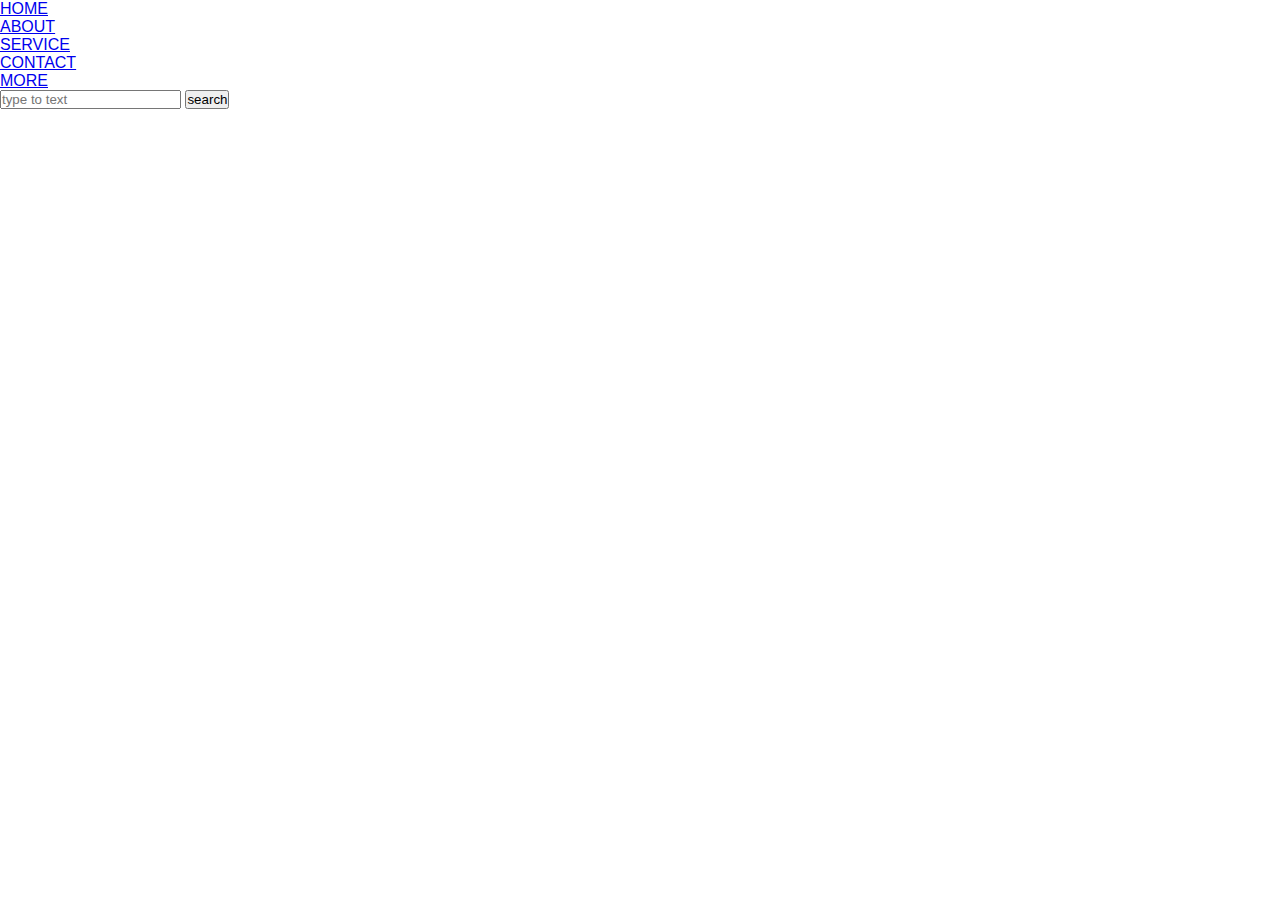
<file: one.htm>
</html>
<!DOCTYPE html>
<html lang="en">

<head>
    <link rel="stylesheet" href="style.css">
    <title>my</title>
    
</head>


<body>

    <div main="main">
        <div class="navbar">
            <div class="icon">
                <h2 class="logo"></h2>

            </div>
            <div ></div>
            <ul id="">
              
                <li><a href="index.htm">HOME</a></li>
                <li> <a href="index.html">ABOUT</a></li>
                <li> <a href=" #">SERVICE</a></li>
                <li> <a href=" #">CONTACT</a></li>
                <li> <a href=" #">MORE</a></li>
            </ul>
        </div>

        <div class="search">
            <input class="srch" type="search" name="" placeholder="type to text">
            <a href=""> <button class="btn">search</button></a>
        </div>


    </div>
</body>

</html>
</file>
<file: style.css>
* {
    margin: 0;
    padding: 0;
    box-sizing: border-box;
    font-family: 'Spartan', sans-serif;

}

h1 {
    font-size: 50px;
    line-height: 64px;
    color: #222;

}

h2 {
    font-size: 46px;
    line-height: 54px;
    color: #222;
}

h4 {
    font-size: 20px;
    color: #222;

}

h6 {
    font-size: 16px;
    color: #465b52;
    margin: 15px 0 20px 0;

}

.section-m1 {
    margin: 40px 0;
    ;
}

body {
    width: 100%;
}

/* this is hedear this used for manu esayly left side*/
#header {
    display: flex;
    align-items: center;
    justify-content: space-between;
    padding: 20px 80px;
    background: #E3E6F3;
    box-shadow: 0 5px 15px rgba(0, 0, 0, 0.06);
    /* this effect used for manu bar */
    z-index: 999;
    position: sticky;
    top: 0;
    left: 0;

}

/* this change for navbar to used home contect etc. statlin */
#navbar {
    display: flex;
    align-items: center;
    justify-content: center;
}

/* this is used for manu bar sum space and perfect lin (li)*/
/* use ul id */
#navbar li {
    list-style: none;
    padding: 0 20px;
    position: relative;
}

/* so remove the menubar underline so :target li [a] follwoing type */

#navbar li a {
    text-decoration: none;
    font-size: 16px;
    font-weight: 600;
    color: #1a1a1a;
    /* menu effect smuthly effect manu */
    transition: 0.3s ease
}

/* this is for menu color effect */

/* second line use for the manu underline effect brandly and loking and we compalsary used a class */
#navbar li a:hover,
#navbar li a.active {

    color: blue;

}

/* every time we used  the undrer line manu efect we used the follwoing steps  */
#navbar li a.active::after,
#navbar li a:hover::after {
    content: "";
    width: 30%;
    height: 1px;
    background: blue;
    position: absolute;
    bottom: -4px;
    left: 26px;
}

#hero {
    height: 100vw;
    width: 70%;
    /* padding: 0 80px; */
    display: flex;
    flex-direction: column;
    align-items: flex-start;
    justify-content: center;
    padding: relative;
}

#hero img {
    width: 100%;
    height: 100vh;
    position: absolute;
    top: 0;
    left: 0;
    bottom: 53px;
}
/* #hero h4 {
    padding-bottom: 15px;

}

#hero p {
    padding: 20px;
} */

#hero h1 {
    color: #088178;
}

h4,
p,
h1,
h2,
button {
    z-index: 10;
}

/* #btn {
    padding: 14px 80px;
    font-size: 16px;
    cursor: pointer;
    background-color: #088178;
    color: #fff;
    font-weight: 600;
    border: none;
    cursor: pointer;
    font-weight: 100;
 } */


/* product of css */

#product1 {
    text-align: center;

}
/* >>>>>>>>>>>>>>>>>>>>this is for the products <<<<<<<<<<<<<<<<<<<<<<<<<<<<<<< */
#product1 .pro-container{

display: flex;
justify-content: space-between;
padding-top: 20px;

/* so next css for product problem this used for the product proper line  */
flex-wrap: wrap;

}


#product1 .pro {
    width: 23%;
    min-width: 250px;
    padding: 10px 15px;
    border: 1px solid #cce7d0;
    border-radius: 25px;
    cursor: pointer;
    box-shadow: 0px 5px 6px 1px #5555556e;
    margin: 15px 0;
    transition: 0.2s ease;
    position: relative;
}

#product1 .pro:hover {
    box-shadow: 50px 50px 50px rgba(0, 0, 0, 0.06);

}

#product1 .pro img {
    width: 100%;
    border-radius: 20px;

}

#product1 .pro .des {
    text-align: start;
    padding: 10px 0;
}

#product1 .pro .des span {
    color: #606063;
    font-size: 12px;

}

#product1 .pro .des h5 {
    padding-top: 7px;
    color: #1a1a1a;
    font-size: 14px;

}

#product1 .pro .des i {
    font-size: 12px;
    color: rgba(243, 181, 25);
}

#product1 .pro .des h4 {
    padding-top: 7px;
    font-size: 15px;
    font-weight: 700;
    color: #088178;
}

#product1 .pro .cart {
    width: 40px;
    height: 40px;
    line-height: 50px;
    border-radius: 50px;
    background-color: #e8f6ea;
    color: #088178;
    border: 1px solid #e8f6ea;
    position: absolute;
    bottom: 20px;
    right: inherit;
    bottom: 20px;
    right: 10px;
}

/* this is for background video>>>>>>>>>>>>>>>>>>>>>>>>>>>>>>>>>>>>>>>>>>>>>>>>>>>>>>>>>>>>>>>>>>>>>>>>>>>>>>>> */

.back-video{
    position:relative ;
    right: 0;
    bottom: 0;
    z-index: -1;
 
}

@media(min-aspect-ratio)
   {
    .back-video{
        width: 100%;
        height: auto;

    }
   }

   @media(max-aspect-ratio)
   {
    .back-video{
        width: auto;
        height: 100%;

    }
   }

   /* <<<<<<<<<<<<<<<<<<<<<<<<<<<<<<<<<<<<<<<<<<<<<<<>>>>>>>>>>>>>>>>>>>>>>>>>>>>>>>>>>>>>>>>>> */

   .hero {
    height: 100vh;
    width: 70%;
    padding: 0 80px;
    display: flex;
    flex-direction: column;
    align-items: flex-start;
    justify-content: center;
    padding: relative;
}

.hero img {
    width: 100%; 
    height: 100%;
    position: absolute;
    top: 0;
    left: 0;
    bottom: 53px;
    box-shadow: #0123ba;

}
.hero :hover{
     color: #088178;
}
</file>
